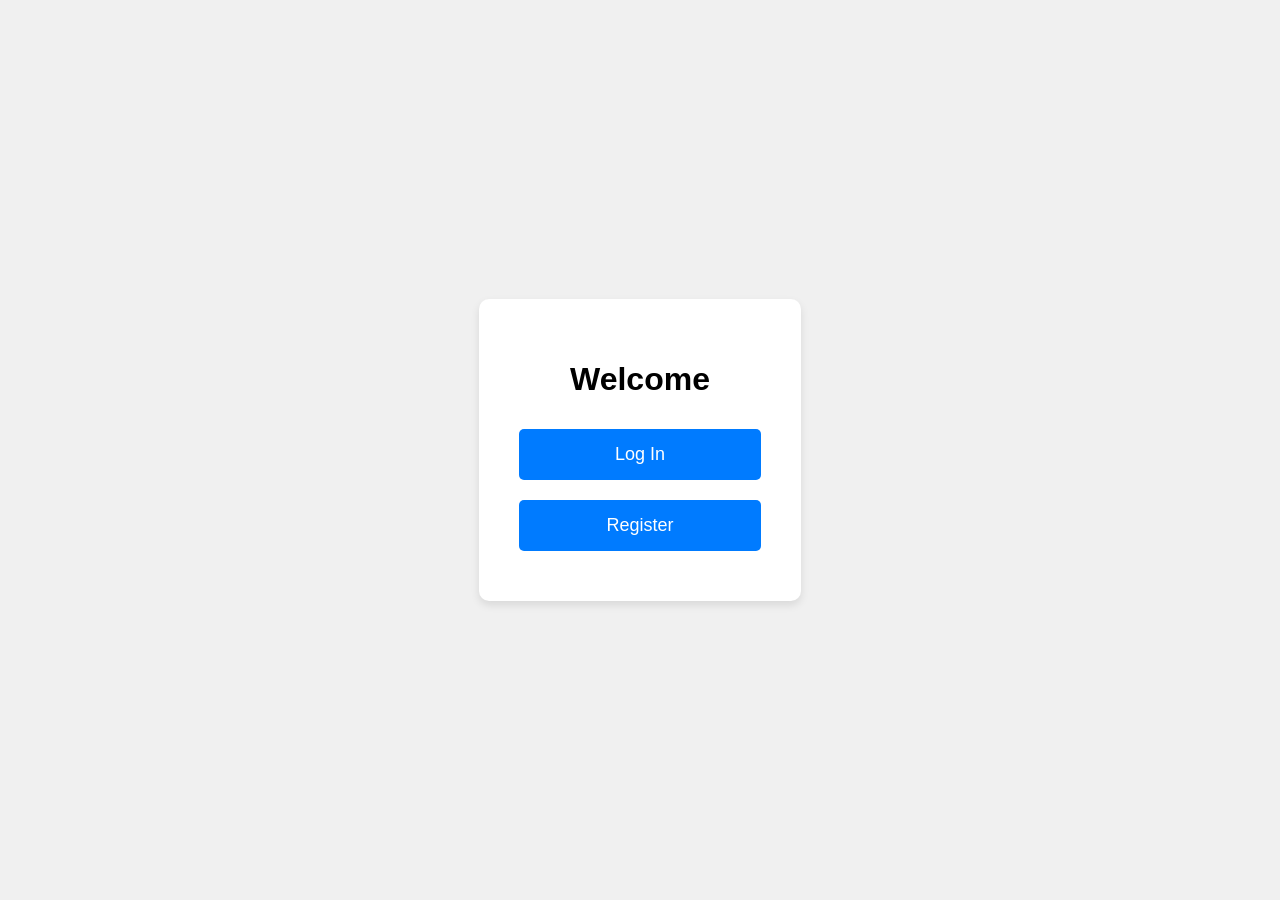
<file: index.html>
<!DOCTYPE html>
<html lang="en">
<head>
    <meta charset="UTF-8">
    <meta name="viewport" content="width=device-width, initial-scale=1.0">
    <title>Login or Register</title>
    <style>
        body, html {
            height: 100%;
            margin: 0;
            display: flex;
            justify-content: center;
            align-items: center;
            font-family: Arial, sans-serif;
            background-color: #f0f0f0;
        }

        .container {
            background-color: white;
            padding: 40px;
            border-radius: 10px;
            box-shadow: 0 4px 8px rgba(0, 0, 0, 0.1);
            text-align: center;
            width: 100%;
            max-width: 400px;
        }

        .button-container {
            margin-top: 20px;
        }

        button {
            padding: 15px 30px;
            font-size: 18px;
            cursor: pointer;
            background-color: #007bff;
            color: white;
            border: none;
            border-radius: 5px;
            margin: 10px 0;
            width: 100%;
        }

        button:hover {
            background-color: #0056b3;
        }

        form {
            display: none;
            margin-top: 20px;
        }

        input {
            width: 95%;
            padding: 10px;
            margin: 10px 0;
            border: 1px solid #ccc;
            border-radius: 5px;
        }

        /* Center the forms */
        #loginForm, #registerForm {
            display: none;
            margin-top: 20px;
        }
    </style>
</head>
<body>
    <div class="container">
        <h1>Welcome</h1>

        <!-- Buttons for Login and Register -->
        

        <!-- Login Form (hidden initially) -->
        <form id="loginForm">
            <h2>Login</h2>
            <input type="text" id="login" placeholder="Enter your login" required>
            <input type="password" id="password" placeholder="Enter your password" required>
            <button type="submit">Log In</button>
        </form>

        <!-- Register Form (hidden initially) -->
        <form id="registerForm">
            <h2>Register</h2>
            <input type="text" id="regLogin" placeholder="Choose a login" required>
            <input type="password" id="regPassword" placeholder="Choose a password" required>
            <button type="submit">Register</button>
        </form>
		<div class="button-container">
            <button id="loginBtn">Log In</button>
            <button id="registerBtn">Register</button>
        </div>
    </div>

    <script>
        const loginBtn = document.getElementById('loginBtn');
        const registerBtn = document.getElementById('registerBtn');
        const loginForm = document.getElementById('loginForm');
        const registerForm = document.getElementById('registerForm');

		function validtoken() {
			const token = localStorage('authToken');
			if(!token)
			{
				window.location.href = 'https://dev.flow-xr.com/';
				return;
			}
			fetch('https://api.flow-xr.com/devenv', {
				headers: {'Authorization': `Bearer ${token}`}})
			.then(response => {
				if(!response.ok) throw new Error('Invalid token'); return response.json();
			}).catch(error => {console.error(error);});
			
			
		}
		window.onLoad = validtoken;
        loginBtn.addEventListener('click', () => {
            loginForm.style.display = 'block';
			loginBtn.style.display = 'none';
			registerBtn.style.display = 'block';
            registerForm.style.display = 'none';
        });

        registerBtn.addEventListener('click', () => {
            registerForm.style.display = 'block';
			registerBtn.style.display = 'none';
			loginBtn.style.display = 'block';
            loginForm.style.display = 'none';
        });

        loginForm.addEventListener('submit', async (e) => {
            e.preventDefault();
            const login = document.getElementById('login').value;
            const password = document.getElementById('password').value;

            try {
                const response = await fetch(`https://api.flow-xr.com/login/${login}/${password}`, { method: 'POST' });
                const data = await response.json();
                if (response.ok) {
                    localStorage.setItem('usrToken', data.token);
					console.log(data.token);
                    alert('Logged in successfully!');
                    window.location.href = 'https://dev.flow-xr.com/devenv/FlowSite/roomcreation.html';
                } else {
                    alert(data.error);
                }
            } catch (err) {
                console.error('Error:', err);
            }
        });

        registerForm.addEventListener('submit', async (e) => {
            e.preventDefault();
            const login = document.getElementById('regLogin').value;
            const password = document.getElementById('regPassword').value;

            try {
                const response = await fetch(`https://api.flow-xr.com/register/${login}/${password}`, { method: 'POST' });
                const data = await response.json();
                if (response.ok) {
                    alert('Registered successfully! You can now log in.');
                    loginForm.style.display = 'block';
                    registerForm.style.display = 'none';
                } else {
                    alert(data.error);
                }
            } catch (err) {
                console.error('Error:', err);
            }
        });
    </script>
</body>
</html>
</file>
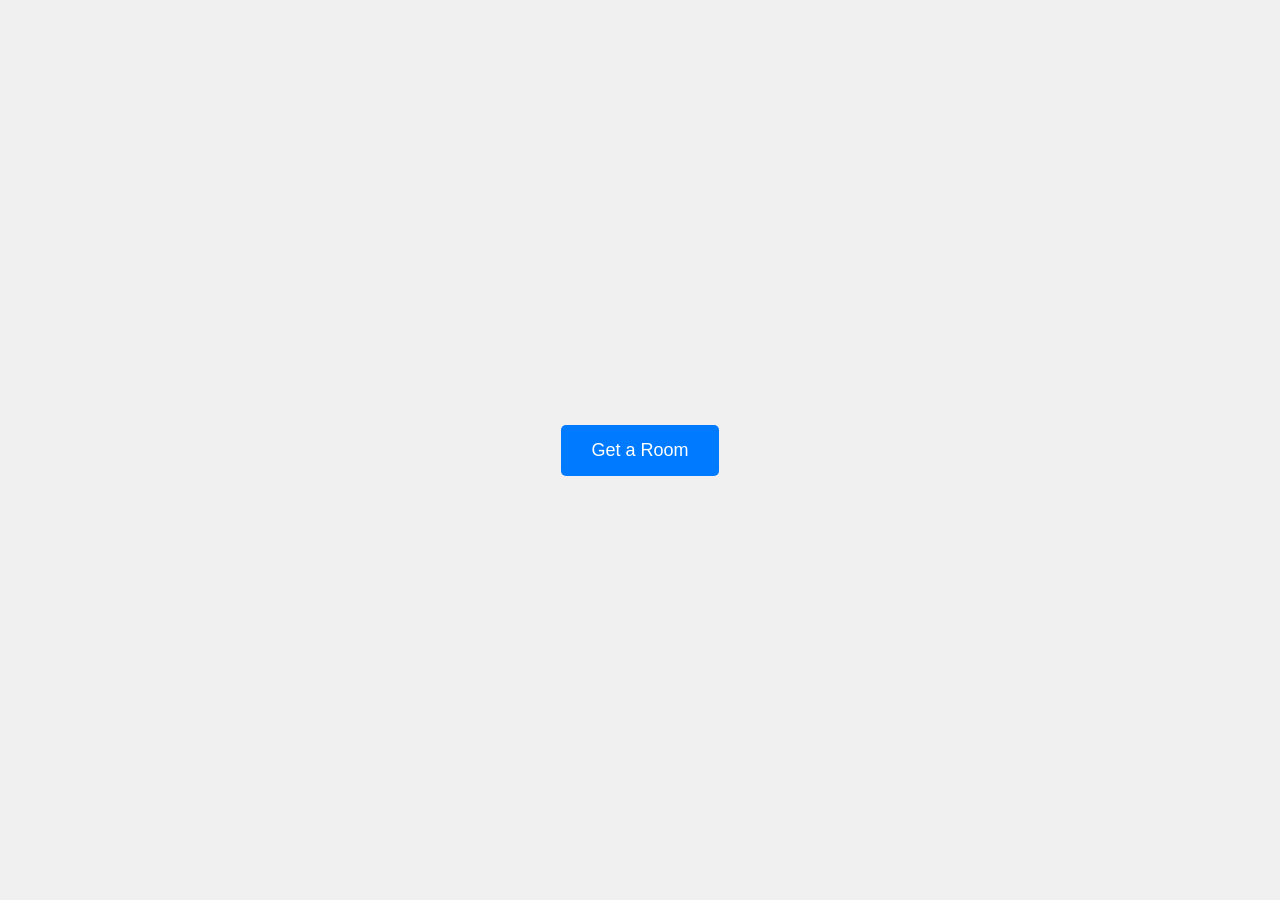
<file: roomcreation.html>
<!DOCTYPE html>
<html lang="en">
<head>
    <meta charset="UTF-8">
    <meta name="viewport" content="width=device-width, initial-scale=1.0">
    <title>Get a Room</title>
    <style>
        body, html {
            height: 100%;
            margin: 0;
            display: flex;
            justify-content: center;
            align-items: center;
            font-family: Arial, sans-serif;
            background-color: #f0f0f0;
        }
        .button-container {
            text-align: center;
        }
        button {
            padding: 15px 30px;
            font-size: 18px;
            cursor: pointer;
            background-color: #007bff;
            color: white;
            border: none;
            border-radius: 5px;
        }
        button:hover {
            background-color: #0056b3;
        }
    </style>
</head>
<body>
    <div class="button-container">
        <button id="get-room-btn">Get a Room</button>
    </div>

    <script>
	function validtoken() {
			const token = localStorage('usrToken');
			if(!token)
			{
				window.location.href = 'https://dev.flow-xr.com/';
				return;
			}
			fetch('https://api.flow-xr.com/devenv/FlowSite/index.html', {
				headers: {'Authorization': `Bearer ${token}`}})
			.then(response => {
				if(!response.ok) throw new Error('Invalid token'); return response.json();
			}).catch(error => {console.error(error);});
			
			
		}
		window.onLoad = validtoken;
        document.getElementById('get-room-btn').addEventListener('click', function() {
            // Send a GET request to the API
            fetch('https://api.flow-xr.com/croom')
                .then(response => response.json())
                .then(data => {
                    if (data.roomkey) {
                        console.log("Obtained room key : " + data.roomkey);
                        const url = 'https://dev.flow-xr.com/devenv/FlowSite/workspace.html#&togetherjs=' + data.roomkey;
                        window.location.href = url;
                    } else {
                        alert('Failed to get room key.');
                    }
                })
                .catch(error => {
                    console.error('Error fetching the room key:', error);
                    alert('There was an error, please try again later.');
                });
        });
    </script>
</body>
</html>
</file>
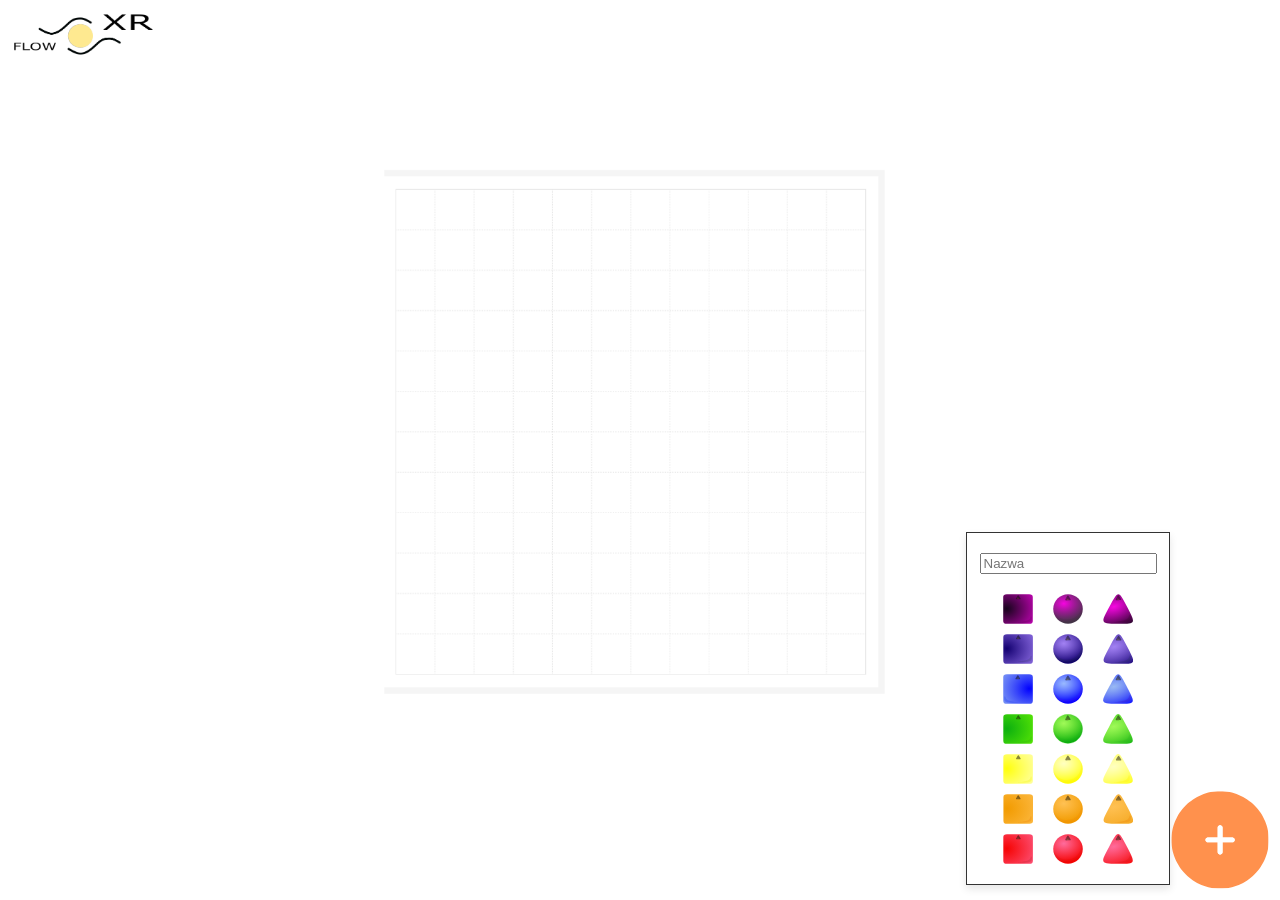
<file: workspace.html>
<!DOCTYPE html>
<html lang="en">
<head>
    <meta charset="UTF-8">
    <meta name="viewport" content="width=device-width, initial-scale=1.0">
    <title>Flow-Xr</title>
    <link rel="icon" type="image/x-icon" href="logo.png">
    <link rel="stylesheet" href="style.css">
</head>
<body>
<div class="layout">
    <img src="assets/logo.svg" class="project-logo" alt="Project Logo">

    <section class="board" id="board">
        <article class="sprite square" id="square">
            <div class="s_shape" data-square="s1"><img src="Elementy/1_kwadrat_violet.svg" alt="Square 1"></div>
            <div class="s_shape" data-square="s2"><img src="Elementy/2_kwadrat_indygo.svg" alt="Square 2"></div>
            <div class="s_shape" data-square="s3"><img src="Elementy/3_kwadrat_blue.svg" alt="Square 3"></div>
            <div class="s_shape" data-square="s4"><img src="Elementy/4_kwadrat_green.svg" alt="Square 4"></div>
            <div class="s_shape" data-square="s5"><img src="Elementy/5_kwadrat_yellow.svg" alt="Square 5"></div>
            <div class="s_shape" data-square="s6"><img src="Elementy/6_kwadrat_orange.svg" alt="Square 6"></div>
            <div class="s_shape" data-square="s7"><img src="Elementy/7_kwadrat_red.svg" alt="Square 7"></div>

            <img src="assets/rotation.svg" class="rotation" alt="Rotate">
            <img src="assets/trashcan.svg" class="trashcan" alt="Delete">
            <img src="assets/size.svg" class="size" alt="Resize">
        </article>

        <article class="sprite triangle" id="triangle">
            <div class="t_shape" data-triangle="t1"><img src="Elementy/1_trojkat_violet.svg" alt="Triangle 1"></div>
            <div class="t_shape" data-triangle="t2"><img src="Elementy/2_trojkat_indygo.svg" alt="Triangle 2"></div>
            <div class="t_shape" data-triangle="t3"><img src="Elementy/3_trojkat_blue.svg" alt="Triangle 3"></div>
            <div class="t_shape" data-triangle="t4"><img src="Elementy/4_trojkat_green.svg" alt="Triangle 4"></div>
            <div class="t_shape" data-triangle="t5"><img src="Elementy/5_trojkat_yellow.svg" alt="Triangle 5"></div>
            <div class="t_shape" data-triangle="t6"><img src="Elementy/6_trojkat_orange.svg" alt="Triangle 6"></div>
            <div class="t_shape" data-triangle="t7"><img src="Elementy/7_trojkat_red.svg" alt="Triangle 7"></div>

            <img src="assets/rotation.svg" class="rotation" alt="Rotate">
            <img src="assets/trashcan.svg" class="trashcan" alt="Delete">
            <img src="assets/size.svg" class="size" alt="Resize">
        </article>

        <article class="sprite circle" id="circle">
            <div class="k_shape" data-circle="c1"><img src="Elementy/1_circle_violet.svg" alt="Circle 1"></div>
            <div class="k_shape" data-circle="c2"><img src="Elementy/2_circle_indygo.svg" alt="Circle 2"></div>
            <div class="k_shape" data-circle="c3"><img src="Elementy/3_circle_blue.svg" alt="Circle 3"></div>
            <div class="k_shape" data-circle="c4"><img src="Elementy/4_circle_green.svg" alt="Circle 4"></div>
            <div class="k_shape" data-circle="c5"><img src="Elementy/5_circle_yellow.svg" alt="Circle 5"></div>
            <div class="k_shape" data-circle="c6"><img src="Elementy/6_circle_orange.svg" alt="Circle 6"></div>
            <div class="k_shape" data-circle="c7"><img src="Elementy/7_circle_red.svg" alt="Circle 7"></div>

            <div class="rotation" alt="Rotate"></div>
            <div class="trashcan" alt="Delete"></div>
            <div class="size" alt="Resize"></div>

        </article>
    </section>

    <aside class="left-panel">
        <div class="color-picker" id="colorPicker">
            <input type="text" id="sprite-name-input" placeholder="Nazwa">
            <div class="palette-container" id="palette_container">
                <div class="color-square" id="colorSquares">
                    <div class="s_shape_bz" data-square_bz="s1"><img src="Elementy/1_kwadrat_violet.svg" alt="Square bz 1"></div>
                    <div class="s_shape_bz" data-square_bz="s2"><img src="Elementy/2_kwadrat_indygo.svg" alt="Square bz 2"></div>
                    <div class="s_shape_bz" data-square_bz="s3"><img src="Elementy/3_kwadrat_blue.svg" alt="Square bz 3"></div>
                    <div class="s_shape_bz" data-square_bz="s4"><img src="Elementy/4_kwadrat_green.svg" alt="Square bz 4"></div>
                    <div class="s_shape_bz" data-square_bz="s5"><img src="Elementy/5_kwadrat_yellow.svg" alt="Square bz 5"></div>
                    <div class="s_shape_bz" data-square_bz="s6"><img src="Elementy/6_kwadrat_orange.svg" alt="Square bz 6"></div>
                    <div class="s_shape_bz" data-square_bz="s7"><img src="Elementy/7_kwadrat_red.svg" alt="Square bz 7"></div>
                </div>
                <div class="color-circles" id="colorCircles">
                    <div class="ko_shape_bz" data-circle_bz="c1"><img src="Elementy/1_circle_violet.svg" alt="Circle bz 1"></div>
                    <div class="ko_shape_bz" data-circle_bz="c2"><img src="Elementy/2_circle_indygo.svg" alt="Circle bz 2"></div>
                    <div class="ko_shape_bz" data-circle_bz="c3"><img src="Elementy/3_circle_blue.svg" alt="Circle bz 3"></div>
                    <div class="ko_shape_bz" data-circle_bz="c4"><img src="Elementy/4_circle_green.svg" alt="Circle bz 4"></div>
                    <div class="ko_shape_bz" data-circle_bz="c5"><img src="Elementy/5_circle_yellow.svg" alt="Circle bz 5"></div>
                    <div class="ko_shape_bz" data-circle_bz="c6"><img src="Elementy/6_circle_orange.svg" alt="Circle bz 6"></div>
                    <div class="ko_shape_bz" data-circle_bz="c7"><img src="Elementy/7_circle_red.svg" alt="Circle bz 7"></div>
                </div>
                <div class="color-triangles" id="colorTriangles">
                    <div class="t_shape_bz" data-triangle_bz="t1"><img src="Elementy/1_trojkat_violet.svg" alt="Triangle bz 1"></div>
                    <div class="t_shape_bz" data-triangle_bz="t2"><img src="Elementy/2_trojkat_indygo.svg" alt="Triangle bz 2"></div>
                    <div class="t_shape_bz" data-triangle_bz="t3"><img src="Elementy/3_trojkat_blue.svg" alt="Triangle bz 3"></div>
                    <div class="t_shape_bz" data-triangle_bz="t4"><img src="Elementy/4_trojkat_green.svg" alt="Triangle bz 4"></div>
                    <div class="t_shape_bz" data-triangle_bz="t5"><img src="Elementy/5_trojkat_yellow.svg" alt="Triangle bz 5"></div>
                    <div class="t_shape_bz" data-triangle_bz="t6"><img src="Elementy/6_trojkat_orange.svg" alt="Triangle bz 6"></div>
                    <div class="t_shape_bz" data-triangle_bz="t7"><img src="Elementy/7_trojkat_red.svg" alt="Triangle bz 7"></div>
                </div>
            </div>
        </div>
        <img src="assets/plus-button.svg" class="plus-button" alt="plus">
    </aside>
</div>

<script>
    TogetherJSConfig_hubBase = "https://hub.flow-xr.com";
    TogetherJSConfig_autoStart  = true;
    TogetherJSConfig_toolName = "Collaboration";
    TogetherJSConfig_suppressJoinConfirmation = true;
    TogetherJSConfig_suppressInvite = true;
    TogetherJSConfig_disableWebRTC = true;
    TogetherJSConfig_dontShowClicks = true;
</script>
<script src="https://togetherjs.com/togetherjs.js"></script>
<script src="script.js"></script>
</body>
</html>
</file>
<file: style.css>
/* General Styles */
body {
    margin: 0;
    padding: 0;
    height: 100vh;
    display: flex;
    justify-content: center;
    align-items: center;
    background-color: white;
}

.project-logo {
    position: fixed;
    left: 10px;
    top: 10px;
    display: block;
    background-size: cover;
}

.layout {
    display: flex;
    align-items: flex-start;
}

/* Left Panel (Color Picker) */
.left-panel {
    display: flex;
    flex-direction: column;
    align-items: center;
    position: fixed;
    bottom: 15px; /* Keep at the bottom */
    right: 110px;  /* Positioned 15px to the left of the plus button (plus button is 30px wide) */
    z-index: 1000; /* Ensure it stays above other elements */
}

.color-picker {
    width: 162px;
    padding: 20px;
    border: 1px solid #333;
    display: flex;
    flex-direction: column;
    align-items: center;
    background-color: #fff;
    box-shadow: 0 4px 8px rgba(0, 0, 0, 0.1);
}

/* Plus Button */
.plus-button {
    position: fixed;
    bottom: 10px;  /* Keep at the bottom */
    right: 10px;   /* Positioned to the right of the viewport */
    z-index: 1000;
    cursor: pointer;
    background-size: cover;
}

/* Board */
.board {
    background: url('board.svg') no-repeat center center;
    background-size: cover;
    position: relative;
    width: 160vw;
    height: 95vw;
    max-width: 160vh;
    max-height: 95vh;
    overflow: hidden;
    z-index: 1; /* Lower z-index so sprites appear on top */
}

/* Sprite Styling */
.sprite {
    position: absolute;
    cursor: grab;
    display: flex;
    justify-content: center;
    align-items: center;
    z-index: 999; /* Higher z-index than the board */
    background-color: transparent;
    overflow: visible;
}

.sprite img {
    width: 100%;
    height: 100%;
    display: block;
    pointer-events: none;
}

/* Trashcan and Rotation Icons */
.sprite .trashcan,
.sprite .rotation {
    position: absolute;
    bottom: -10px;
    cursor: pointer;
    display: none; /* Initially hidden */
    z-index: 100001;
    width: 30px; /* Size of the control */
    height: 30px;
    background-size: contain; /* Ensure the image fits inside the element */
    background-repeat: no-repeat;
    background-position: center;
}

.sprite .size {
    position: absolute;
    top: -10px;
    cursor: pointer;
    display: none; /* Initially hidden */
    z-index: 100001;
    width: 30px; /* Size of the control */
    height: 30px;
    background-size: contain; /* Ensure the image fits inside the element */
    background-repeat: no-repeat;
    background-position: center;
}

.sprite .trashcan {
    right: -10px;
    background-image: url('assets/trashcan.svg'); /* Path to the trashcan icon */
}

.sprite .rotation {
    left: -10px;
    background-image: url('assets/rotation.svg'); /* Path to the rotation icon */
}

.sprite .size {
    right: -10px;
    background-image: url('assets/size.svg');
}

/* Show controls when hovering over the sprite */
.sprite:hover .trashcan,
.sprite:hover .rotation,
.sprite:hover .size {
    display: block; /* Show icons on hover */
}

/* Sprite Name Styling */
.sprite-name {
    position: absolute;
    top: -20px;
    left: 50%;
    transform: translateX(-50%);
    font-size: 14px;
    font-weight: bold;
    text-align: center;
    white-space: nowrap;
    z-index: 150;
    background-color: rgba(255, 255, 255, 0.8);
    padding: 2px 6px;
    border-radius: 4px;
}

/* Hidden by default */
.square, .triangle, .circle {
    display: none;
    z-index: 999;
}

/* Color Picker and Shapes */
.palette-container {
    display: flex;
    gap: 20px;
    margin-top: 20px;
    z-index: 1000;
}

/* Shape Container */
.color-circles, .color-triangles, .color-square {
    display: flex;
    flex-direction: column;
    cursor: pointer;
    position: relative;
    background-color: transparent;
    gap: 10px;
    z-index: 1000;
}

/* Individual Shape Styling */
.color-circles > div,
.color-triangles > div,
.color-square > div {
    display: block;
    width: 30px;
    height: 30px;
    text-align: center;
}

.color-circles > div img,
.color-triangles > div img,
.color-square > div img {
    width: 100%;
    height: auto;
}
</file>
